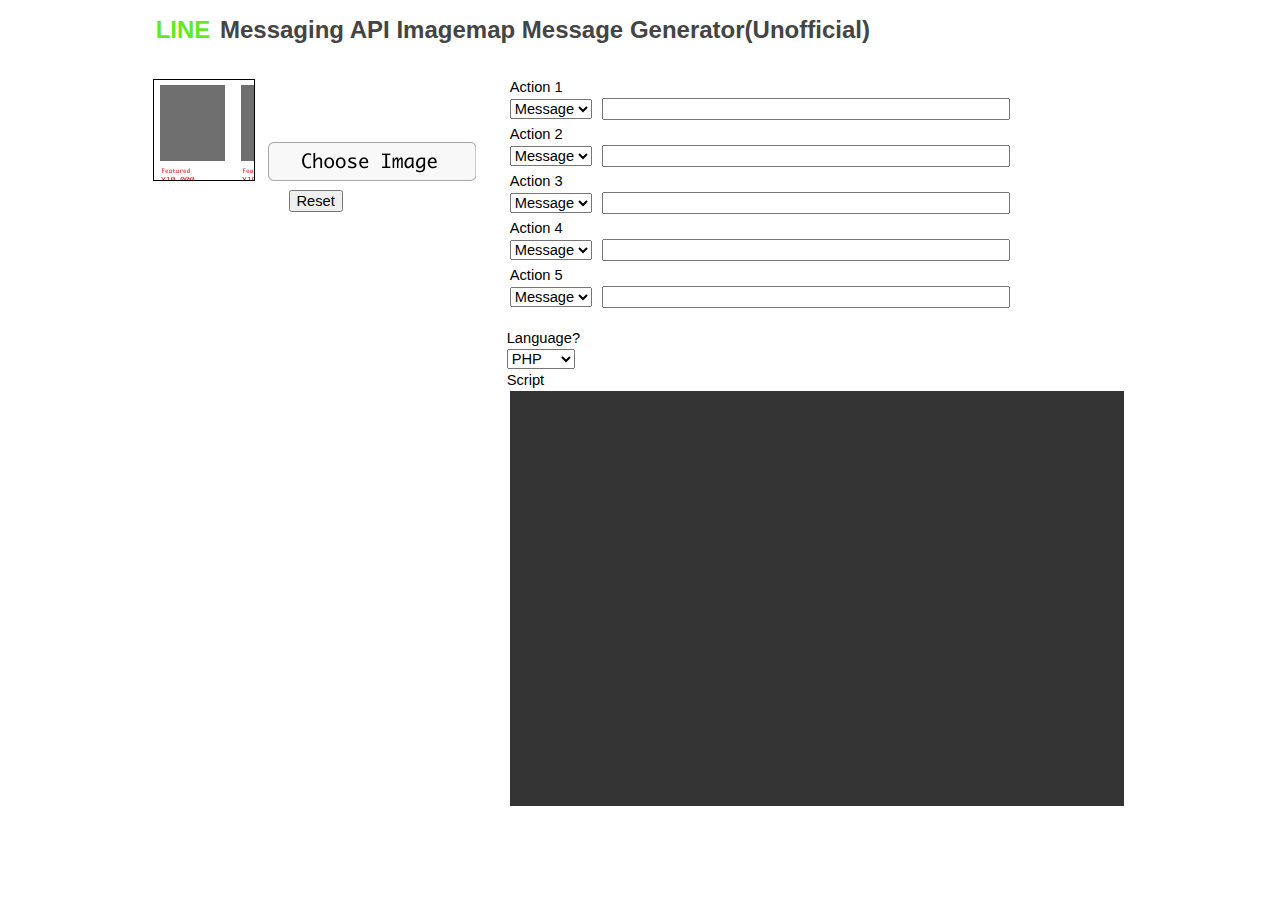
<file: index.html>
<!DOCTYPE html>
<html>
<head>
  <title>LINE Messaging API Imagemap Message Generator(Unofficial)</title>
  <meta charset="utf-8">
  <link rel="stylesheet" type="text/css" href="style.css">
  <script src="https://code.jquery.com/jquery-2.2.4.min.js"></script>
  <script src="https://code.createjs.com/easeljs-0.8.2.min.js"></script>

  <link rel="stylesheet" href="./styles/agate.css">
  <script src="./highlight.pack.js"></script>
  <script>hljs.initHighlightingOnLoad();</script>
  <script src="http://use.edgefonts.net/source-code-pro.js"></script>
  <script>

    hljs.initHighlightingOnLoad();

    window.addEventListener("load", init);

    stage = new createjs.Stage("stage");

    beginX = 0;
    beginY = 0;

    rectCount = 0;

    imageWidth = 400;
    imageHeight = 400;
    imageScaleRatio = 1040 / imageWidth;

    areaSizeArray = new Array(5);

    function init() {


      stage = new createjs.Stage("stage");

      $("#container").width(400);
      $("#container").height(400);

      canvas = document.getElementById("stage");
      canvas.width = 400;
      canvas.height = 400;

      stage.update();

      replaceCode();

      $('#resetBtn').click(function(){
        rectCount = 0;
         stage.removeAllChildren();
         stage.update();

         for(var i = 0; i < 5; i++) {
           $("#action0" + (i + 1) + " :input").attr("disabled", true);
         }

         replaceCode();
      });
      stage.update();

      tmp = new createjs.Shape();
      isDragging = false;

      stage.addEventListener("stagemousedown", function(event) {
        beginX = event.stageX;
        beginY = event.stageY;

        if(rectCount >= 5) {
          alert("This example allows only 5 or less rects.");
          return;
        }

        isDragging = true;
      })
      stage.addEventListener("stagemousemove", function(event) {
        if(!isDragging) return;
        if(tmp) stage.removeChild(tmp);
        w = event.stageX - beginX;
        h = event.stageY - beginY;
        tmp = new createjs.Shape();
        tmp.graphics.beginStroke("#000");
        tmp.graphics.setStrokeStyle(1);
        tmp.snapToPixel = true;
        tmp.graphics.drawRect(beginX, beginY, w,h);
        stage.addChild(tmp);
        stage.update();
      })
      stage.addEventListener("stagemouseup", function(evevt) {

        if(rectCount >= 5) {
          return;
        }

        isDragging = false;
        stage.removeChild(tmp);
        stage.update();

        $("p#mousex").text("" + beginX + "," + beginY);
        $("p#mousey").text(evevt.stageX + "," + evevt.stageY);
        w = evevt.stageX - beginX;
        h = evevt.stageY - beginY;
        if(Math.abs(w) > 10 && Math.abs(h) > 10) {
          var x, y = 0;
          if(beginX > evevt.stageX) {
            x = evevt.stageX;
          } else {
            x = beginX;
          }
          if(beginY > evevt.stageY) {
            y = evevt.stageY;
          } else {
            y = beginY;
          }
          drawClickableRect(x, y, Math.abs(w), Math.abs(h));

          replaceCode();
        }
      })

			createjs.Touch.enable(stage);

			stage.mouseMoveOutside = true;

			stage.update();

      $('#file').change(
          function() {

              for(var i = 0; i < 5; i++) {
                $("#action0" + (i + 1) + " :input").attr("disabled", true);
              }

              if ( !this.files.length ) {
                  return;
              }
              var file = $(this).prop('files')[0];
              var fr = new FileReader();

              fr.onload = function(event) {
                  var i = new Image();
                  i.onload = function(){

                    $("#container").width(i.width);
                    $("#container").height(i.height);

                    imageWidth = i.width;
                    imageHeight = i.height;
                    imageScaleRatio = 1040 / imageWidth;

                    canvas = document.getElementById("stage");
                    canvas.width = i.width;
                    canvas.height = i.height;

                    $('#stage').css({
                      backgroundImage: 'url("' + fr.result + '")'
                    });

                  };
                  i.src = fr.result;

                  replaceCode();
              }
              fr.readAsDataURL(file);
          }
      );

      for(var i = 0; i < 5; i++) {
        $("#action0" + (i + 1) + " :input").attr("disabled", true);
      }

      $('input,select :not(#language)').on('change',function(){
        str = "";
        for(var i = 0; i < rectCount; i++) {
          str += $("#action0" + (i + 1) + " > select").val() + ":";
          str += $("#action0" + (i + 1) + " > input").val() + "\n";
        }
        replaceCode();
      });

      $('select:not(#language)').on('change',function(){
        replaceCode();
      });

      $('#language').on('change',function(){
        replaceCode();
      });
		}

    function drawClickableRect(x, y, w, h) {
      rectCount ++;

      $("#action0" + rectCount + " :input").attr("disabled", false);

      areaSizeArray[rectCount - 1] = [x, y, w, h];

      var border = new createjs.Shape();
      border.graphics.beginFill(getRandomColor());
      border.graphics.setStrokeStyle(1);
      border.snapToPixel = true;
      border.graphics.drawRect(0, 0, w, h);
      border.alpha = 0.5;

      var label = new createjs.Text(rectCount, "bold 14px Arial", "#ffffff");
      label.textAlign = "center";
      label.x = w / 2 - 7;
      label.y = h / 2 - 7;

      var container = new createjs.Container();
      container.x = x;
      container.y = y;
      container.addChild(border, label);
      stage.addChild(container);

      stage.update();
    }

    function getRandomColor() {
      var letters = '0123456789ABCDEF';
      var color = '#';
      for (var i = 0; i < 6; i++) {
        color += letters[Math.floor(Math.random() * 16)];
      }
      return color;
    }

    function select_contents(obj) {

      var s = window.getSelection();
      var range = document.createRange();
      range.selectNodeContents(obj);
      s.removeAllRanges();
      s.addRange(range);
    }

    function replaceCode() {
      $('#code').removeClass();
      if($('#language').val() == 'php') {
        var actions = '';
        for(var i = 0; i < rectCount; i++) {
          actions += ("array_push($actionArray, new LINE&#x5c;LINEBot&#x5c;ImagemapActionBuilder&#x5c;{5}(" +
              "\n              '{4}'," +
              "\n              new LINE&#x5c;LINEBot&#x5c;ImagemapActionBuilder&#x5c;AreaBuilder({0}, {1}, {2}, {3})));\n        ")
              .format(Math.floor(areaSizeArray[i][0] * imageScaleRatio),
                 Math.floor(areaSizeArray[i][1] * imageScaleRatio),
                 Math.floor(areaSizeArray[i][2] * imageScaleRatio),
                 Math.floor(areaSizeArray[i][3] * imageScaleRatio),
                 $("#action0" + (i + 1) + " > input").val(),
                 ($("#action0" + (i + 1) + " > select").val() == "message") ? "ImagemapMessageActionBuilder" : "ImagemapUriActionBuilder"
               );
        }
        var code = code_php
        .replace('![imageBaseHeight]', Math.floor(imageHeight * imageScaleRatio))
        .replace('![actions]', actions);
        $('#code').html(code);
        $('#code').addClass('php');
      } else if($('#language').val() == 'python') {
        var actions = '';
        for(var i = 0; i < rectCount; i++) {
          actions += ("actions.append({5}(" +
                "\n                  {6} = '{4}'," +
                "\n                  area = ImagemapArea(" +
                "\n                      x = {0}, y = {1}, width = {2}, height = {3}" +
                "\n                  )" +
                "\n            ))\n            ")
              .format(Math.floor(areaSizeArray[i][0] * imageScaleRatio),
                 Math.floor(areaSizeArray[i][1] * imageScaleRatio),
                 Math.floor(areaSizeArray[i][2] * imageScaleRatio),
                 Math.floor(areaSizeArray[i][3] * imageScaleRatio),
                 $("#action0" + (i + 1) + " > input").val(),
                 ($("#action0" + (i + 1) + " > select").val() == "message") ? "MessageImagemapAction" : "URIImagemapAction",
                 ($("#action0" + (i + 1) + " > select").val() == "message") ? "text" : "link_uri"
               );
        }
        var code = code_python
        .replace('![imageBaseHeight]', Math.floor(imageHeight * imageScaleRatio))
        .replace('![actions]', actions);
        $('#code').html(code);
        $('#code').addClass('python');
      } else if($('#language').val() == 'ruby') {
        var actions = '';
        for(var i = 0; i < rectCount; i++) {
          actions += ("actions.push({" +
                  "\n          type: '{5}'," +
                  "\n          {6}: '{4}'," +
                  "\n          area: {" +
                  "\n            x: {0}," +
                  "\n            y: {1}," +
                  "\n            width: {2}," +
                  "\n            height: {3}," +
                  "\n          }," +
                  "\n        }) \n        ")
              .format(Math.floor(areaSizeArray[i][0] * imageScaleRatio),
                 Math.floor(areaSizeArray[i][1] * imageScaleRatio),
                 Math.floor(areaSizeArray[i][2] * imageScaleRatio),
                 Math.floor(areaSizeArray[i][3] * imageScaleRatio),
                 $("#action0" + (i + 1) + " > input").val(),
                 ($("#action0" + (i + 1) + " > select").val() == "message") ? "message" : "uri",
                 ($("#action0" + (i + 1) + " > select").val() == "message") ? "text" : "linkUri"
               );
        }
        var code = code_ruby
        .replace('![imageBaseHeight]', Math.floor(imageHeight * imageScaleRatio))
        .replace('![actions]', actions);
        $('#code').html(code);
        $('#code').addClass('ruby');
      }

      hljs.initHighlighting.called = false;
      hljs.initHighlighting();
    }
    String.prototype.format = function () {
            var args = [].slice.call(arguments);
            return this.replace(/(\{\d+\})/g, function (a){
                return args[+(a.substr(1,a.length-2))||0];
            });
    };
  </script>
</head>
<body>
  <table style="margin:0 auto">
    <tr>
      <td colspan="2">
        <h1><span class="line">LINE</span> Messaging API Imagemap Message Generator(Unofficial)</h1>
      </td>
    </tr>
    <tr>

    <td id="container"  valign="top" align="center">

      <canvas id="stage" width="100%" height="100%" style="background-image:url(./sample.png)" ></canvas>


      <input type="file" id="file" style="display:none;">
      <label for="file" class="file">
        <img src="upload@2x.png" height="39" id="file" style="cursor:pointer;" />
        <input type="file" style="display:none;"/>
      </label>

      <br />
      <button id="resetBtn">Reset</button>
    </td>
    <td width="600px">

      <div id="action01">
        <p>Action 1</p>
        <select>
          <option value="message">Message</option>
          <option value="uri">URI</option>
        </select>
        <input type="text" value="" style="width:400px;" />
        <br />
      </div>
      <div id="action02">
        <p>Action 2</p>
        <select>
          <option value="message">Message</option>
          <option value="uri">URI</option>
        </select>
        <input type="text" value="" style="width:400px;" />
        <br />
      </div>
      <div id="action03">
        <p>Action 3</p>
        <select>
          <option value="message">Message</option>
          <option value="uri">URI</option>
        </select>
        <input type="text" value="" style="width:400px;" />
        <br />
      </div>
      <div id="action04">
        <p>Action 4</p>
        <select>
          <option value="message">Message</option>
          <option value="uri">URI</option>
        </select>
        <input type="text" value="" style="width:400px;" />
        <br />
      </div>
      <div id="action05">
        <p>Action 5</p>
        <select>
          <option value="message">Message</option>
          <option value="uri">URI</option>
        </select>
        <input type="text" value="" style="width:400px;" />
        <br />
      </div>

      <br />
      <p>Language?</p>
      <select id="language">
        <option value="php">PHP</option>
        <option value="ruby">Ruby</option>
        <option value="python">Python</option>
      </select>


<p>Script</p>
      <pre onclick="select_contents(this);"><code id="code" class="php"></code></pre>

<!--<p><a href="#">Github</a></p>-->
    </td>
  </tr>
</table>


</body>
</html>
<script>
var code_php = (function(param) {return param[0].replace(/\r/g, "");})`&lt;?php

require_once __DIR__ . '/vendor/autoload.php';

$app = new Silex&#x5c;Application();
$app['debug'] = true;
$app->post('/', function (Symfony&#x5c;Component&#x5c;HttpFoundation&#x5c;Request $request) use ($app) {

  $httpClient = new &#x5c;LINE&#x5c;LINEBot&#x5c;HTTPClient&#x5c;CurlHTTPClient(getenv('CHANNEL_ACCESS_TOKEN'));
  $bot = new &#x5c;LINE&#x5c;LINEBot($httpClient, ['channelSecret' => getenv('CHANNEL_SECRET')]);

  $signature = $request->headers->get(&#x5c;LINE&#x5c;LINEBot&#x5c;Constant&#x5c;HTTPHeader::LINE_SIGNATURE);
  if (empty($signature)) {
      return new Symfony&#x5c;Component&#x5c;HttpFoundation&#x5c;Response('Bad Request', 400);
  }
  try {
      $events = $bot->parseEventRequest(file_get_contents('php://input'), $signature);
  } catch (InvalidSignatureException $e) {
      return new Symfony&#x5c;Component&#x5c;HttpFoundation&#x5c;Response('Invalid signature', 400);
  } catch (InvalidEventRequestException $e) {
      return new Symfony&#x5c;Component&#x5c;HttpFoundation&#x5c;Response('Invalid event request', 400);
  }
  foreach ($events as $event) {
    if ($event instanceof &#x5c;LINE&#x5c;LINEBot&#x5c;Event&#x5c;MessageEvent) {
      if ($event instanceof &#x5c;LINE&#x5c;LINEBot&#x5c;Event&#x5c;MessageEvent&#x5c;TextMessage) {
        ![actions]

        $imagemapMessageBuilder = new &#x5c;LINE&#x5c;LINEBot&#x5c;MessageBuilder&#x5c;ImagemapMessageBuilder (
          'https://' . $_SERVER['HTTP_HOST'] . '/imagemap/' . uniqid(),
          "代替テキスト",
          new LINE&#x5c;LINEBot&#x5c;MessageBuilder&#x5c;Imagemap&#x5c;BaseSizeBuilder(1040, ![imageBaseHeight]),
          $actionArray
        );

        $response = $bot->replyMessage($event->getReplyToken(), $imagemapMessageBuilder);
        if(!$response->isSucceeded()) {
          error_log('Failed!'. $response->getHTTPStatus . ' ' . $response->getRawBody());
        }
      }
    }
  }
  return new Symfony&#x5c;Component&#x5c;HttpFoundation&#x5c;Response('OK', 200);
});

$app->get('/imagemap/{uniqid}/{size}', function (Symfony&#x5c;Component&#x5c;HttpFoundation&#x5c;Request $request, $uniqid, $size) use ($app) {
  $originalImage = imagecreatefrompng('imagemap.png');

  list($width, $height) = getimagesize("imagemap.png");
  $out = imagecreatetruecolor($size ,$size);
  imagecopyresampled($out, $originalImage, 0, 0, 0, 0, $size, $size, $width, $height);

  ob_start();
  imagepng($out, null, 9);
  $content = ob_get_contents();
  ob_end_clean();

  $response = new Symfony&#x5c;Component&#x5c;HttpFoundation&#x5c;Response($content, 200);
  $response->headers->set('Content-Type', 'image/png');
  $response->headers->set('Content-Disposition', 'inline');
  return $response;
});

$app->run();


 ?>`;
var code_ruby = (function(param) {return param[0].replace(/\r/g, "");})`require 'sinatra'
require 'line/bot'
require 'json'
require 'socket'
require 'mini_magick'

def client
  @client ||= Line::Bot::Client.new { |config|
    config.channel_secret = ENV['CHANNEL_SECRET']
    config.channel_token = ENV['CHANNEL_ACCESS_TOKEN']
  }
end

post '/' do
  body = request.body.read

  signature = request.env['HTTP_X_LINE_SIGNATURE']
  unless client.validate_signature(body, signature)
    error 400 do 'Bad Request' end
  end

  events = client.parse_events_from(body)
  events.each { |event|
    if event['type'] == 'message' then
      if event['message']['type'] == 'text' then
        puts 'hello log'
        actions = Array.new()
        ![actions]
        message = {
          type: 'imagemap',
          baseUrl: 'https://' + request.host + '/imagemap/' + rand(10000).to_s,
          altText: '代替テキスト',
          baseSize: {
            width: 1040,
            height: ![imageBaseHeight],
          },
          actions: actions
        }
        response = client.reply_message(event['replyToken'], message)
        puts response
        puts response.body
      end
    end
  }
  "OK"
end

get '/imagemap/:uniqid/:size' do |uniqid, size|

  image = MiniMagick::Image.open("./imagemap.png")
  image.resize size + "x" + size
  content_type :png
  send_file(image.path, :disposition => "inline")

end
`;
var code_python = (function(param) {return param[0].replace(/\r/g, "");})`# -*- coding: utf-8 -*-
import sys
sys.path.append('./vendor')

import os
import random

from PIL import Image
import io

from flask import Flask, request, abort, send_file

from linebot import (
    LineBotApi, WebhookHandler,
)
from linebot.exceptions import (
    InvalidSignatureError
)
from linebot.models import (
    MessageEvent, TextMessage, TextSendMessage, StickerSendMessage, MessageImagemapAction, ImagemapArea, ImagemapSendMessage, BaseSize
)

app = Flask(__name__)

line_bot_api = LineBotApi(os.environ.get('CHANNEL_ACCESS_TOKEN'))
handler = WebhookHandler(os.environ.get('CHANNEL_SECRET'))


@app.route("/", methods=['POST'])
def callback():
    # get X-Line-Signature header value
    signature = request.headers['X-Line-Signature']

    # get request body as text
    body = request.get_data(as_text=True)
    app.logger.info("Request body: " + body)

    # handle webhook body
    try:
        handler.handle(body, signature)
    except InvalidSignatureError:
        abort(400)

    return 'OK'


@handler.add(MessageEvent, message=TextMessage)
def handle_message(event):
    if event.type == "message":
        if event.message.type == "text":
            actions = []
            ![actions]
            message = ImagemapSendMessage(
                base_url = 'https://' + request.host + '/imagemap/' + str(random.randint(1, 10000)),
                alt_text = '代替テキスト',
                base_size = BaseSize(height=![imageBaseHeight], width=1040),
                actions = actions
            )
            line_bot_api.reply_message(event.reply_token, message)

@app.route("/imagemap/<uniqid>/<size>", methods=['GET'])
def imagemap(uniqid, size):
    img = Image.open("./imagemap.png")
    img_resize = img.resize((int(size), int(size)))
    img_io = io.BytesIO()
    img_resize.save(img_io, 'PNG')
    img_io.seek(0)
    return send_file(img_io, mimetype='image/png')

if __name__ == "__main__":
    app.debug = True
    app.run()
`;

</script>
</file>
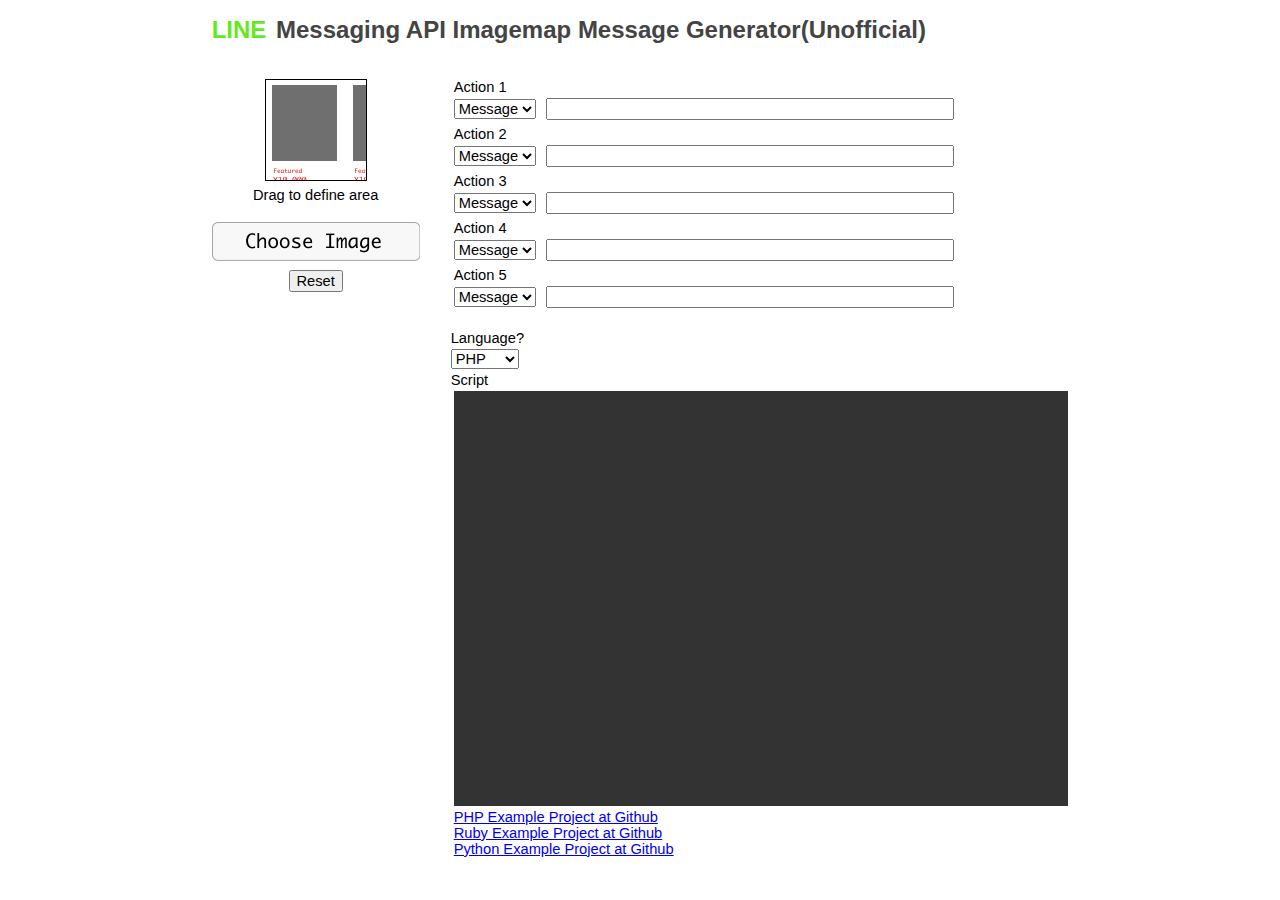
<file: index_.html>
<!DOCTYPE html>
<html>
<head>
  <title>LINE Messaging API Imagemap Message Generator(Unofficial)</title>
  <meta charset="utf-8">
  <link rel="stylesheet" type="text/css" href="style.css">
  <script src="https://code.jquery.com/jquery-2.2.4.min.js"></script>
  <script src="https://code.createjs.com/easeljs-0.8.2.min.js"></script>

  <link rel="stylesheet" href="./styles/agate.css">
  <script src="./highlight.pack.js"></script>
  <script>hljs.initHighlightingOnLoad();</script>
  <script src="https://use.edgefonts.net/source-code-pro.js"></script>
  <script>

    hljs.initHighlightingOnLoad();

    window.addEventListener("load", init);

    stage = new createjs.Stage("stage");

    beginX = 0;
    beginY = 0;

    rectCount = 0;

    imageWidth = 400;
    imageHeight = 400;
    imageScaleRatio = 1040 / imageWidth;

    areaSizeArray = new Array(5);

    function init() {


      stage = new createjs.Stage("stage");

      $("#container").width(400);
      $("#container").height(400);

      canvas = document.getElementById("stage");
      canvas.width = 400;
      canvas.height = 400;

      stage.update();

      replaceCode();

      $('#resetBtn').click(function(){
        rectCount = 0;
         stage.removeAllChildren();
         stage.update();

         for(var i = 0; i < 5; i++) {
           $("#action0" + (i + 1) + " :input").attr("disabled", true);
         }

         replaceCode();
      });
      stage.update();

      tmp = new createjs.Shape();
      isDragging = false;

      stage.addEventListener("stagemousedown", function(event) {
        beginX = event.stageX;
        beginY = event.stageY;

        if(rectCount >= 5) {
          alert("This example allows only 5 or less rects.");
          return;
        }

        isDragging = true;
      })
      stage.addEventListener("stagemousemove", function(event) {
        if(!isDragging) return;
        if(tmp) stage.removeChild(tmp);
        w = event.stageX - beginX;
        h = event.stageY - beginY;
        tmp = new createjs.Shape();
        tmp.graphics.beginStroke("#000");
        tmp.graphics.setStrokeStyle(1);
        tmp.snapToPixel = true;
        tmp.graphics.drawRect(beginX, beginY, w,h);
        stage.addChild(tmp);
        stage.update();
      })
      stage.addEventListener("stagemouseup", function(evevt) {

        if(rectCount >= 5) {
          return;
        }

        isDragging = false;
        stage.removeChild(tmp);
        stage.update();

        $("p#mousex").text("" + beginX + "," + beginY);
        $("p#mousey").text(evevt.stageX + "," + evevt.stageY);
        w = evevt.stageX - beginX;
        h = evevt.stageY - beginY;
        if(Math.abs(w) > 10 && Math.abs(h) > 10) {
          var x, y = 0;
          if(beginX > evevt.stageX) {
            x = evevt.stageX;
          } else {
            x = beginX;
          }
          if(beginY > evevt.stageY) {
            y = evevt.stageY;
          } else {
            y = beginY;
          }
          drawClickableRect(x, y, Math.abs(w), Math.abs(h));

          replaceCode();
        }
      })

			createjs.Touch.enable(stage);

			stage.mouseMoveOutside = true;

			stage.update();

      $('#file').change(
          function() {

              for(var i = 0; i < 5; i++) {
                $("#action0" + (i + 1) + " :input").attr("disabled", true);
              }

              if ( !this.files.length ) {
                  return;
              }
              var file = $(this).prop('files')[0];
              var fr = new FileReader();

              fr.onload = function(event) {
                  var i = new Image();
                  i.onload = function(){

                    $("#container").width(i.width);
                    $("#container").height(i.height);

                    imageWidth = i.width;
                    imageHeight = i.height;
                    imageScaleRatio = 1040 / imageWidth;

                    canvas = document.getElementById("stage");
                    canvas.width = i.width;
                    canvas.height = i.height;

                    $('#stage').css({
                      backgroundImage: 'url("' + fr.result + '")'
                    });

                  };
                  i.src = fr.result;

                  replaceCode();
              }
              fr.readAsDataURL(file);
          }
      );

      for(var i = 0; i < 5; i++) {
        $("#action0" + (i + 1) + " :input").attr("disabled", true);
      }

      $('input,select :not(#language)').on('change',function(){
        str = "";
        for(var i = 0; i < rectCount; i++) {
          str += $("#action0" + (i + 1) + " > select").val() + ":";
          str += $("#action0" + (i + 1) + " > input").val() + "\n";
        }
        replaceCode();
      });

      $('select:not(#language)').on('change',function(){
        replaceCode();
      });

      $('#language').on('change',function(){
        replaceCode();
      });
		}

    function drawClickableRect(x, y, w, h) {
      rectCount ++;

      $("#action0" + rectCount + " :input").attr("disabled", false);

      areaSizeArray[rectCount - 1] = [x, y, w, h];

      var border = new createjs.Shape();
      border.graphics.beginFill(getRandomColor());
      border.graphics.setStrokeStyle(1);
      border.snapToPixel = true;
      border.graphics.drawRect(0, 0, w, h);
      border.alpha = 0.5;

      var label = new createjs.Text(rectCount, "bold 14px Arial", "#ffffff");
      label.textAlign = "center";
      label.x = w / 2 - 7;
      label.y = h / 2 - 7;

      var container = new createjs.Container();
      container.x = x;
      container.y = y;
      container.addChild(border, label);
      stage.addChild(container);

      stage.update();
    }

    function getRandomColor() {
      var letters = '0123456789ABCDEF';
      var color = '#';
      for (var i = 0; i < 6; i++) {
        color += letters[Math.floor(Math.random() * 16)];
      }
      return color;
    }

    function select_contents(obj) {

      var s = window.getSelection();
      var range = document.createRange();
      range.selectNodeContents(obj);
      s.removeAllRanges();
      s.addRange(range);
    }

    function replaceCode() {
      $('#code').removeClass();
      if($('#language').val() == 'php') {
        var actions = '';
        for(var i = 0; i < rectCount; i++) {
          actions += ("array_push($actionArray, new LINE&#x5c;LINEBot&#x5c;ImagemapActionBuilder&#x5c;{5}(" +
              "\n              '{4}'," +
              "\n              new LINE&#x5c;LINEBot&#x5c;ImagemapActionBuilder&#x5c;AreaBuilder({0}, {1}, {2}, {3})));\n        ")
              .format(Math.floor(areaSizeArray[i][0] * imageScaleRatio),
                 Math.floor(areaSizeArray[i][1] * imageScaleRatio),
                 Math.floor(areaSizeArray[i][2] * imageScaleRatio),
                 Math.floor(areaSizeArray[i][3] * imageScaleRatio),
                 $("#action0" + (i + 1) + " > input").val(),
                 ($("#action0" + (i + 1) + " > select").val() == "message") ? "ImagemapMessageActionBuilder" : "ImagemapUriActionBuilder"
               );
        }
        var code = code_php
        .replace('![imageBaseHeight]', Math.floor(imageHeight * imageScaleRatio))
        .replace('![actions]', actions);
        $('#code').html(code);
        $('#code').addClass('php');
      } else if($('#language').val() == 'python') {
        var actions = '';
        for(var i = 0; i < rectCount; i++) {
          actions += ("actions.append({5}(" +
                "\n                  {6} = '{4}'," +
                "\n                  area = ImagemapArea(" +
                "\n                      x = {0}, y = {1}, width = {2}, height = {3}" +
                "\n                  )" +
                "\n            ))\n            ")
              .format(Math.floor(areaSizeArray[i][0] * imageScaleRatio),
                 Math.floor(areaSizeArray[i][1] * imageScaleRatio),
                 Math.floor(areaSizeArray[i][2] * imageScaleRatio),
                 Math.floor(areaSizeArray[i][3] * imageScaleRatio),
                 $("#action0" + (i + 1) + " > input").val(),
                 ($("#action0" + (i + 1) + " > select").val() == "message") ? "MessageImagemapAction" : "URIImagemapAction",
                 ($("#action0" + (i + 1) + " > select").val() == "message") ? "text" : "link_uri"
               );
        }
        var code = code_python
        .replace('![imageBaseHeight]', Math.floor(imageHeight * imageScaleRatio))
        .replace('![actions]', actions);
        $('#code').html(code);
        $('#code').addClass('python');
      } else if($('#language').val() == 'ruby') {
        var actions = '';
        for(var i = 0; i < rectCount; i++) {
          actions += ("actions.push({" +
                  "\n          type: '{5}'," +
                  "\n          {6}: '{4}'," +
                  "\n          area: {" +
                  "\n            x: {0}," +
                  "\n            y: {1}," +
                  "\n            width: {2}," +
                  "\n            height: {3}," +
                  "\n          }," +
                  "\n        }) \n        ")
              .format(Math.floor(areaSizeArray[i][0] * imageScaleRatio),
                 Math.floor(areaSizeArray[i][1] * imageScaleRatio),
                 Math.floor(areaSizeArray[i][2] * imageScaleRatio),
                 Math.floor(areaSizeArray[i][3] * imageScaleRatio),
                 $("#action0" + (i + 1) + " > input").val(),
                 ($("#action0" + (i + 1) + " > select").val() == "message") ? "message" : "uri",
                 ($("#action0" + (i + 1) + " > select").val() == "message") ? "text" : "linkUri"
               );
        }
        var code = code_ruby
        .replace('![imageBaseHeight]', Math.floor(imageHeight * imageScaleRatio))
        .replace('![actions]', actions);
        $('#code').html(code);
        $('#code').addClass('ruby');
      }

      hljs.initHighlighting.called = false;
      hljs.initHighlighting();
    }
    String.prototype.format = function () {
            var args = [].slice.call(arguments);
            return this.replace(/(\{\d+\})/g, function (a){
                return args[+(a.substr(1,a.length-2))||0];
            });
    };
  </script>
</head>
<body>
  <table style="margin:0 auto">
    <tr>
      <td colspan="2">
        <h1><span class="line">LINE</span> Messaging API Imagemap Message Generator(Unofficial)</h1>
      </td>
    </tr>
    <tr>

    <td id="container"  valign="top" align="center">

      <canvas id="stage" width="100%" height="100%" style="background-image:url(./sample.png)" ></canvas>

      <p>Drag to define area</p>
      <br />
      <input type="file" id="file" style="display:none;">
      <label for="file" class="file">
        <img src="upload@2x.png" height="39" id="file" style="cursor:pointer;" />
        <input type="file" style="display:none;"/>
      </label>

      <br />
      <button id="resetBtn">Reset</button>
    </td>
    <td width="600px">

      <div id="action01">
        <p>Action 1</p>
        <select>
          <option value="message">Message</option>
          <option value="uri">URI</option>
        </select>
        <input type="text" value="" style="width:400px;" />
        <br />
      </div>
      <div id="action02">
        <p>Action 2</p>
        <select>
          <option value="message">Message</option>
          <option value="uri">URI</option>
        </select>
        <input type="text" value="" style="width:400px;" />
        <br />
      </div>
      <div id="action03">
        <p>Action 3</p>
        <select>
          <option value="message">Message</option>
          <option value="uri">URI</option>
        </select>
        <input type="text" value="" style="width:400px;" />
        <br />
      </div>
      <div id="action04">
        <p>Action 4</p>
        <select>
          <option value="message">Message</option>
          <option value="uri">URI</option>
        </select>
        <input type="text" value="" style="width:400px;" />
        <br />
      </div>
      <div id="action05">
        <p>Action 5</p>
        <select>
          <option value="message">Message</option>
          <option value="uri">URI</option>
        </select>
        <input type="text" value="" style="width:400px;" />
        <br />
      </div>

      <br />
      <p>Language?</p>
      <select id="language">
        <option value="php">PHP</option>
        <option value="ruby">Ruby</option>
        <option value="python">Python</option>
      </select>


<p>Script</p>
      <pre onclick="select_contents(this);"><code id="code" class="php"></code></pre>

<p><a href="https://github.com/stachibana/linebot-imagemap-example-php">PHP Example Project at Github</a></p>
<p><a href="https://github.com/stachibana/linebot-imagemap-example-ruby">Ruby Example Project at Github</a></p>
<p><a href="https://github.com/stachibana/linebot-imagemap-example-python">Python Example Project at Github</a></p>
    </td>
  </tr>
</table>


</body>
</html>
<script>
var code_php = (function(param) {return param[0].replace(/\r/g, "");})`&lt;?php

require_once __DIR__ . '/vendor/autoload.php';

$app = new Silex&#x5c;Application();
$app['debug'] = true;
$app->post('/', function (Symfony&#x5c;Component&#x5c;HttpFoundation&#x5c;Request $request) use ($app) {

  $httpClient = new &#x5c;LINE&#x5c;LINEBot&#x5c;HTTPClient&#x5c;CurlHTTPClient(getenv('CHANNEL_ACCESS_TOKEN'));
  $bot = new &#x5c;LINE&#x5c;LINEBot($httpClient, ['channelSecret' => getenv('CHANNEL_SECRET')]);

  $signature = $request->headers->get(&#x5c;LINE&#x5c;LINEBot&#x5c;Constant&#x5c;HTTPHeader::LINE_SIGNATURE);
  if (empty($signature)) {
      return new Symfony&#x5c;Component&#x5c;HttpFoundation&#x5c;Response('Bad Request', 400);
  }
  try {
      $events = $bot->parseEventRequest(file_get_contents('php://input'), $signature);
  } catch (InvalidSignatureException $e) {
      return new Symfony&#x5c;Component&#x5c;HttpFoundation&#x5c;Response('Invalid signature', 400);
  } catch (InvalidEventRequestException $e) {
      return new Symfony&#x5c;Component&#x5c;HttpFoundation&#x5c;Response('Invalid event request', 400);
  }
  foreach ($events as $event) {
    if ($event instanceof &#x5c;LINE&#x5c;LINEBot&#x5c;Event&#x5c;MessageEvent) {
      if ($event instanceof &#x5c;LINE&#x5c;LINEBot&#x5c;Event&#x5c;MessageEvent&#x5c;TextMessage) {
        ![actions]

        $imagemapMessageBuilder = new &#x5c;LINE&#x5c;LINEBot&#x5c;MessageBuilder&#x5c;ImagemapMessageBuilder (
          'https://' . $_SERVER['HTTP_HOST'] . '/imagemap/' . uniqid(), // prevent cache
          "代替テキスト",
          new LINE&#x5c;LINEBot&#x5c;MessageBuilder&#x5c;Imagemap&#x5c;BaseSizeBuilder(1040, ![imageBaseHeight]),
          $actionArray
        );

        $response = $bot->replyMessage($event->getReplyToken(), $imagemapMessageBuilder);
        if(!$response->isSucceeded()) {
          error_log('Failed!'. $response->getHTTPStatus . ' ' . $response->getRawBody());
        }
      }
    }
  }
  return new Symfony&#x5c;Component&#x5c;HttpFoundation&#x5c;Response('OK', 200);
});

$app->get('/imagemap/{uniqid}/{size}', function (Symfony&#x5c;Component&#x5c;HttpFoundation&#x5c;Request $request, $uniqid, $size) use ($app) {
  $originalImage = imagecreatefrompng('imagemap.png');

  list($width, $height) = getimagesize("imagemap.png");
  $out = imagecreatetruecolor($size ,$size);
  imagecopyresampled($out, $originalImage, 0, 0, 0, 0, $size, $size, $width, $height);

  ob_start();
  imagepng($out, null, 9);
  $content = ob_get_contents();
  ob_end_clean();

  $response = new Symfony&#x5c;Component&#x5c;HttpFoundation&#x5c;Response($content, 200);
  $response->headers->set('Content-Type', 'image/png');
  $response->headers->set('Content-Disposition', 'inline');
  return $response;
});

$app->run();


 ?>`;
var code_ruby = (function(param) {return param[0].replace(/\r/g, "");})`require 'sinatra'
require 'line/bot'
require 'mini_magick'

def client
  @client ||= Line::Bot::Client.new { |config|
    config.channel_secret = ENV['CHANNEL_SECRET']
    config.channel_token = ENV['CHANNEL_ACCESS_TOKEN']
  }
end

post '/' do
  body = request.body.read

  signature = request.env['HTTP_X_LINE_SIGNATURE']
  unless client.validate_signature(body, signature)
    error 400 do 'Bad Request' end
  end

  events = client.parse_events_from(body)
  events.each { |event|
    if event['type'] == 'message' then
      if event['message']['type'] == 'text' then
        puts 'hello log'
        actions = Array.new()
        ![actions]
        message = {
          type: 'imagemap',
          baseUrl: 'https://' + request.host + '/imagemap/' + SecureRandom.uuid, # prevent cache
          altText: '代替テキスト',
          baseSize: {
            width: 1040,
            height: ![imageBaseHeight],
          },
          actions: actions
        }
        response = client.reply_message(event['replyToken'], message)
        puts response
        puts response.body
      end
    end
  }
  "OK"
end

get '/imagemap/:uniqid/:size' do |uniqid, size|

  image = MiniMagick::Image.open("./imagemap.png")
  image.resize size + "x" + size
  content_type :png
  send_file(image.path, :disposition => "inline")

end
`;
var code_python = (function(param) {return param[0].replace(/\r/g, "");})`# -*- coding: utf-8 -*-
import sys
sys.path.append('./vendor')

import os
import uuid

from PIL import Image
import io

from flask import Flask, request, abort, send_file

from linebot import (
    LineBotApi, WebhookHandler,
)
from linebot.exceptions import (
    InvalidSignatureError
)
from linebot.models import (
    MessageEvent, TextMessage, MessageImagemapAction, ImagemapArea, ImagemapSendMessage, BaseSize
)

app = Flask(__name__)

line_bot_api = LineBotApi(os.environ.get('CHANNEL_ACCESS_TOKEN'))
handler = WebhookHandler(os.environ.get('CHANNEL_SECRET'))


@app.route("/", methods=['POST'])
def callback():
    # get X-Line-Signature header value
    signature = request.headers['X-Line-Signature']

    # get request body as text
    body = request.get_data(as_text=True)
    app.logger.info("Request body: " + body)

    # handle webhook body
    try:
        handler.handle(body, signature)
    except InvalidSignatureError:
        abort(400)

    return 'OK'


@handler.add(MessageEvent, message=TextMessage)
def handle_message(event):
    if event.type == "message":
        if event.message.type == "text":
            actions = []
            ![actions]
            message = ImagemapSendMessage(
                base_url = 'https://' + request.host + '/imagemap/' + uuid.uuid4().hex, # prevent cache
                alt_text = '代替テキスト',
                base_size = BaseSize(height=![imageBaseHeight], width=1040),
                actions = actions
            )
            line_bot_api.reply_message(event.reply_token, message)

@app.route("/imagemap/<uniqid>/<size>", methods=['GET'])
def imagemap(uniqid, size):
    img = Image.open("./imagemap.png")
    img_resize = img.resize((int(size), int(size)))
    img_io = io.BytesIO()
    img_resize.save(img_io, 'PNG')
    img_io.seek(0)
    return send_file(img_io, mimetype='image/png')

if __name__ == "__main__":
    app.debug = True
    app.run()
`;

</script>
</file>
<file: style.css>
#stage {
  border : 1px solid #000;
}

#container {
  #background-color:#ff3300;
}

/*.hljs {*/
* {
  font-size: 11pt;
  font-family: source-code-pro, sans-serif;
  margin:3px;
}

pre {
  margin-top: 0px;
}
p {
  margin-bottom: 0px;
  margin-top: 0px;
}

pre code {
  width: 600px;
  height: 400px;
  overflow:auto;
}

td, th {
padding: 5px 10px;
}

h1 {
  font-size:18pt;
  margin-bottom: 20px;
  color: #444;
}

h1 span.line {
  font-size:18pt;
  color: #64E91F;
}
</file>
<file: styles/agate.css>
/*!
 * Agate by Taufik Nurrohman <https://github.com/tovic>
 * ----------------------------------------------------
 *
 * #ade5fc
 * #a2fca2
 * #c6b4f0
 * #d36363
 * #fcc28c
 * #fc9b9b
 * #ffa
 * #fff
 * #333
 * #62c8f3
 * #888
 *
 */

.hljs {
  display: block;
  overflow-x: auto;
  padding: 0.5em;
  background: #333;
  color: white;
}

.hljs-name,
.hljs-strong {
  font-weight: bold;
}

.hljs-code,
.hljs-emphasis {
  font-style: italic;
}

.hljs-tag {
  color: #62c8f3;
}

.hljs-variable,
.hljs-template-variable,
.hljs-selector-id,
.hljs-selector-class {
  color: #ade5fc;
}

.hljs-string,
.hljs-bullet {
  color: #a2fca2;
}

.hljs-type,
.hljs-title,
.hljs-section,
.hljs-attribute,
.hljs-quote,
.hljs-built_in,
.hljs-builtin-name {
  color: #ffa;
}

.hljs-number,
.hljs-symbol,
.hljs-bullet {
  color: #d36363;
}

.hljs-keyword,
.hljs-selector-tag,
.hljs-literal {
  color: #fcc28c;
}

.hljs-comment,
.hljs-deletion,
.hljs-code {
  color: #888;
}

.hljs-regexp,
.hljs-link {
  color: #c6b4f0;
}

.hljs-meta {
  color: #fc9b9b;
}

.hljs-deletion {
  background-color: #fc9b9b;
  color: #333;
}

.hljs-addition {
  background-color: #a2fca2;
  color: #333;
}

.hljs a {
  color: inherit;
}

.hljs a:focus,
.hljs a:hover {
  color: inherit;
  text-decoration: underline;
}
</file>
